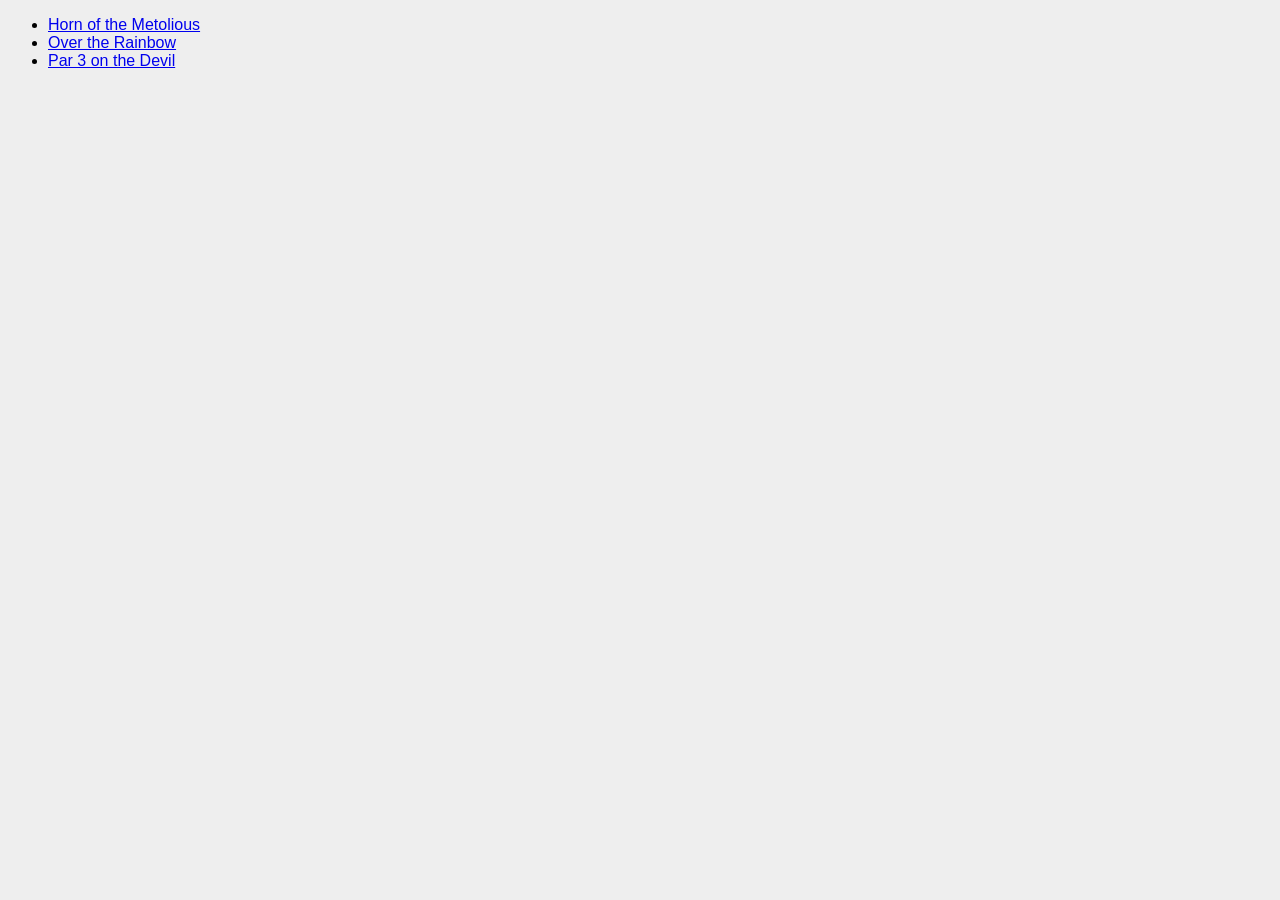
<file: src/index.html>
<!DOCTYPE html>
<html>
<head>
<meta charset="utf-8">  
<link rel="stylesheet" href="./lib/site/site.css">
</head>
<body>  
  <ul>
    <li><a href="1001.html">Horn of the Metolious</a></li>
    <li><a href="1002.html">Over the Rainbow</a></li>
    <li><a href="1003.html">Par 3 on the Devil</a></li>
  </ul>
</body>
</html>
</file>
<file: src/lib/site/site.css>
body
{
    font-family: 'Helvetica', 'Arial', sans-serif;
    font-size: 12pt;  
    background-color: #eee;  
}

.route-map {
    width: 90%; 
    height:720px;
    border: 2px solid #777;
    border-radius: 5px;
}
</file>
